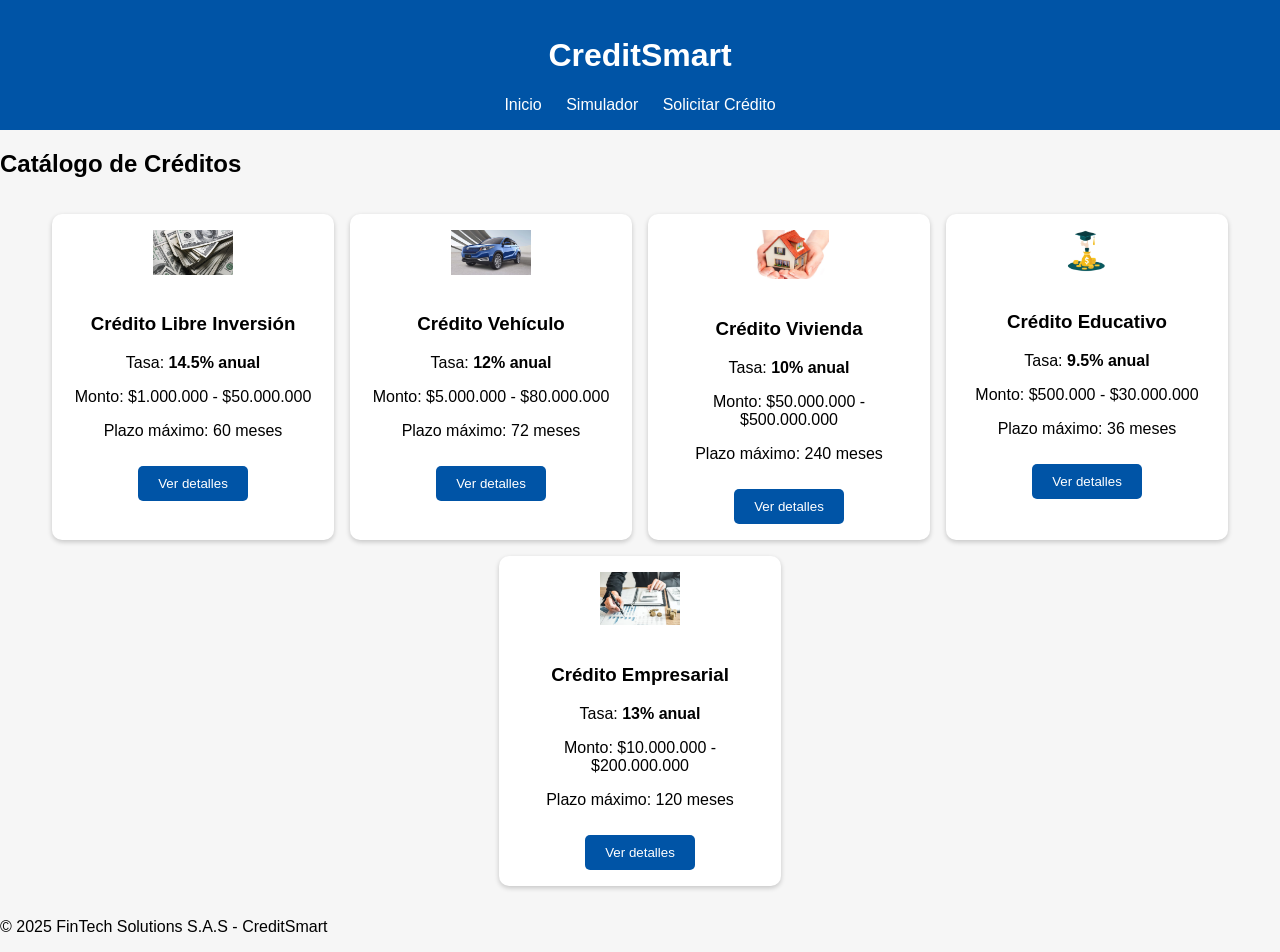
<file: index.html>
<!DOCTYPE html>
<html lang="es">
<head>
  <meta charset="UTF-8">
  <meta name="viewport" content="width=device-width, initial-scale=1.0">
  <title>CreditSmart - Catálogo de Créditos</title>
  <link rel="stylesheet" href="css/styles.css">
</head>
<body>
  <header>
    <h1>CreditSmart</h1>
    <nav>
      <a href="index.html">Inicio</a>
      <a href="simulador.html">Simulador</a>
      <a href="solicitar.html">Solicitar Crédito</a>
    </nav>
  </header>

  <main class="catalogo">
    <h2>Catálogo de Créditos</h2>
    <div class="cards-container">
      <!-- Card 1 -->
      <div class="card">
        <img src="img/libre_inversion.jfif" alt="Crédito Libre Inversión">
        <h3>Crédito Libre Inversión</h3>
        <p>Tasa: <strong>14.5% anual</strong></p>
        <p>Monto: $1.000.000 - $50.000.000</p>
        <p>Plazo máximo: 60 meses</p>
        <button>Ver detalles</button>
      </div>

      <div class="card">
        <img src="img/vehiculo.webp" alt="Crédito Vehículo">
        <h3>Crédito Vehículo</h3>
        <p>Tasa: <strong>12% anual</strong></p>
        <p>Monto: $5.000.000 - $80.000.000</p>
        <p>Plazo máximo: 72 meses</p>
        <button>Ver detalles</button>
      </div>

      <div class="card">
        <img src="img/vivienda.jpg" alt="Crédito Vivienda">
        <h3>Crédito Vivienda</h3>
        <p>Tasa: <strong>10% anual</strong></p>
        <p>Monto: $50.000.000 - $500.000.000</p>
        <p>Plazo máximo: 240 meses</p>
        <button>Ver detalles</button>
      </div>

      <div class="card">
        <img src="img/educativo.jpg" alt="Crédito Educativo">
        <h3>Crédito Educativo</h3>
        <p>Tasa: <strong>9.5% anual</strong></p>
        <p>Monto: $500.000 - $30.000.000</p>
        <p>Plazo máximo: 36 meses</p>
        <button>Ver detalles</button>
      </div>

      <div class="card">
        <img src="img/empresarial.webp" alt="Crédito Empresarial">
        <h3>Crédito Empresarial</h3>
        <p>Tasa: <strong>13% anual</strong></p>
        <p>Monto: $10.000.000 - $200.000.000</p>
        <p>Plazo máximo: 120 meses</p>
        <button>Ver detalles</button>
      </div>
    </div>
  </main>

  <footer>
    <p>© 2025 FinTech Solutions S.A.S - CreditSmart</p>
  </footer>
</body>
</html>
</file>
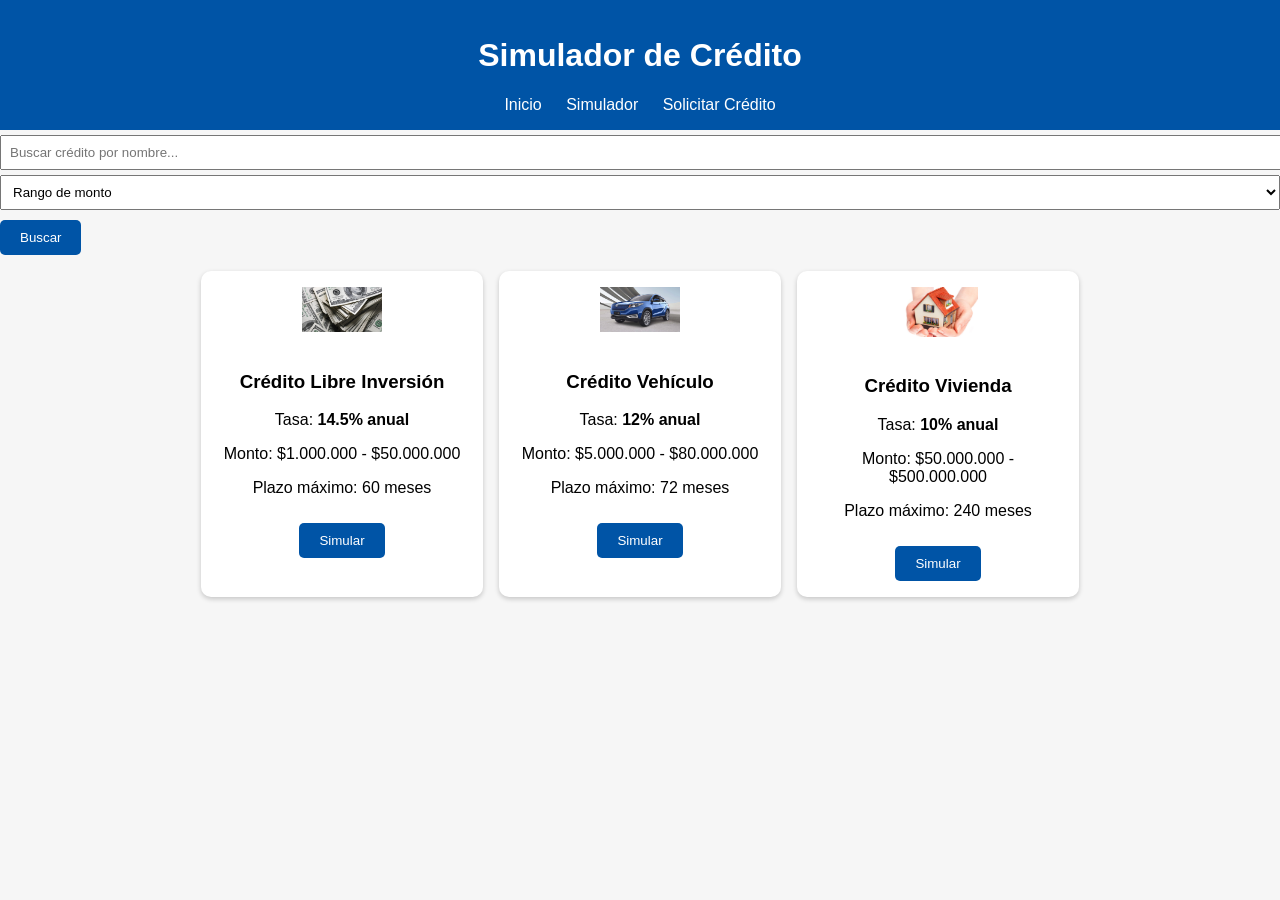
<file: simulador.html>
<!DOCTYPE html>
<html lang="es">
<head>
  <meta charset="UTF-8">
  <title>CreditSmart - Simulador</title>
  <link rel="stylesheet" href="css/styles.css">
</head>
<body>
  <header>
    <h1>Simulador de Crédito</h1>
    <nav>
      <a href="index.html">Inicio</a>
      <a href="simulador.html">Simulador</a>
      <a href="solicitar.html">Solicitar Crédito</a>
    </nav>
  </header>

  <main>
    <section class="buscador">
      <input type="text" placeholder="Buscar crédito por nombre...">
      <select>
        <option>Rango de monto</option>
        <option>$0 - $5.000.000</option>
        <option>$5.000.000 - $20.000.000</option>
        <option>$20.000.000 - $50.000.000</option>
        <option>Más de $50.000.000</option>
      </select>
      <button>Buscar</button>
    </section>

    <div class="cards-container">
      <div class="card">
        <img src="img/libre_inversion.jfif" alt="Crédito Libre Inversión">
        <h3>Crédito Libre Inversión</h3>
        <p>Tasa: <strong>14.5% anual</strong></p>
        <p>Monto: $1.000.000 - $50.000.000</p>
        <p>Plazo máximo: 60 meses</p>
        <button>Simular</button>
      </div>

      <div class="card">
        <img src="img/vehiculo.webp" alt="Crédito Vehículo">
        <h3>Crédito Vehículo</h3>
        <p>Tasa: <strong>12% anual</strong></p>
        <p>Monto: $5.000.000 - $80.000.000</p>
        <p>Plazo máximo: 72 meses</p>
        <button>Simular</button>
      </div>

        <div class="card">
            <img src="img/vivienda.jpg" alt="Crédito Vivienda">
            <h3>Crédito Vivienda</h3>
            <p>Tasa: <strong>10% anual</strong></p>
            <p>Monto: $50.000.000 - $500.000.000</p>
            <p>Plazo máximo: 240 meses</p>
            <button>Simular</button>
    </div>
  </main>
</body>
</html>
</file>
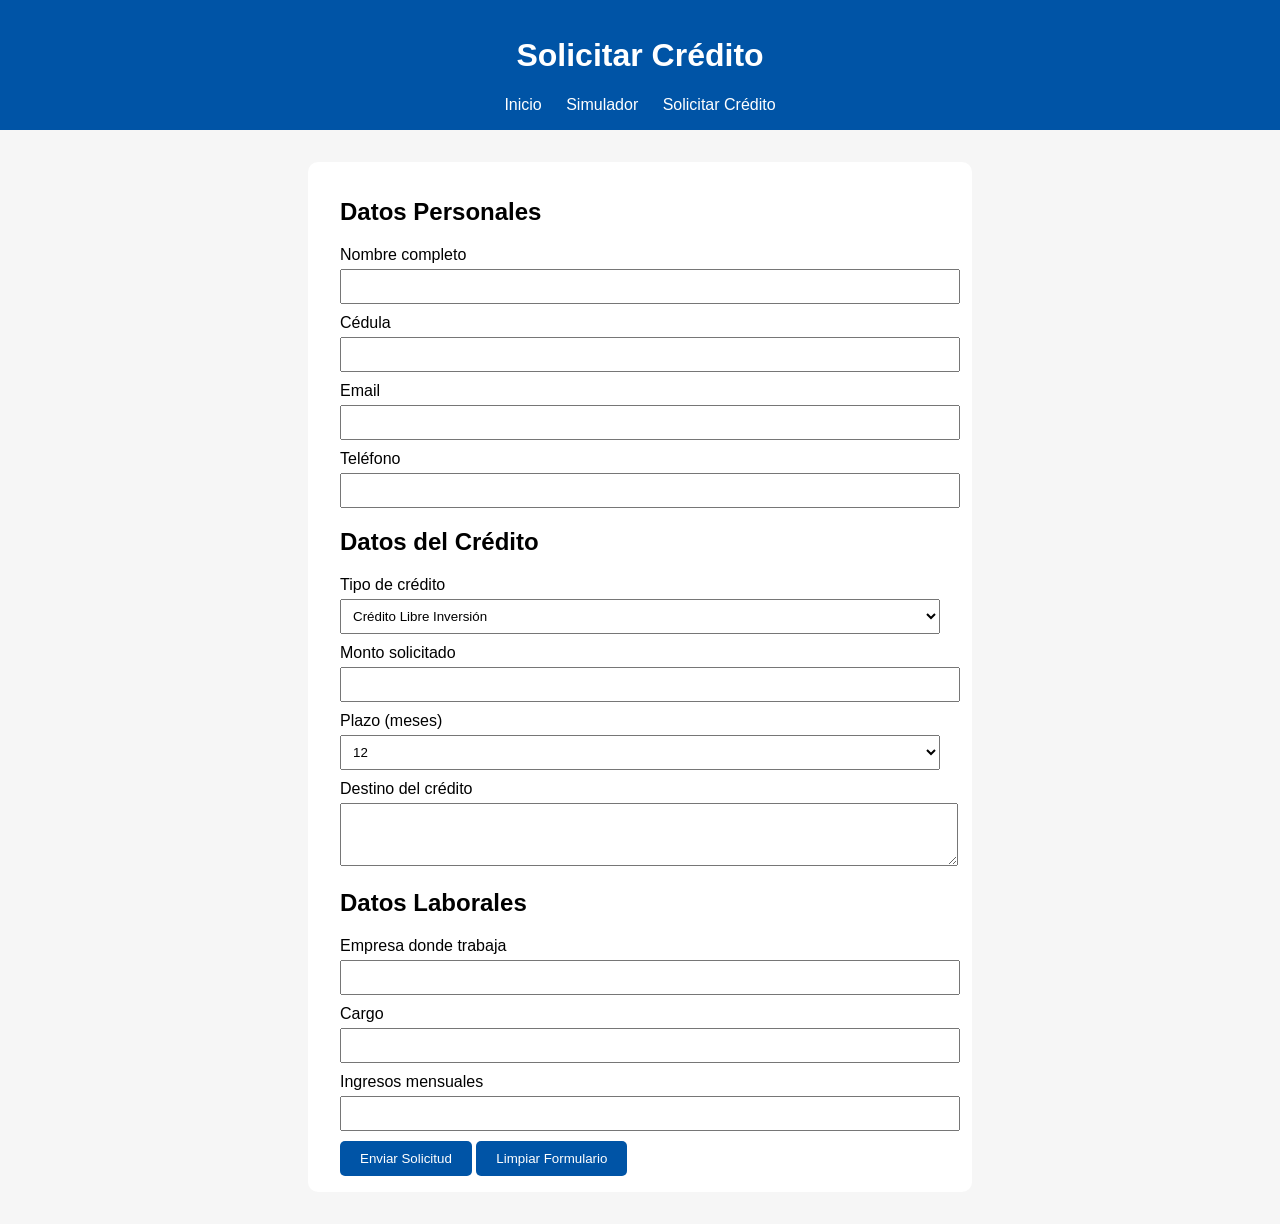
<file: solicitar.html>
<!DOCTYPE html>
<html lang="es">
<head>
  <meta charset="UTF-8">
  <title>CreditSmart - Solicitar Crédito</title>
  <link rel="stylesheet" href="css/styles.css">
</head>
<body>
  <header>
    <h1>Solicitar Crédito</h1>
    <nav>
      <a href="index.html">Inicio</a>
      <a href="simulador.html">Simulador</a>
      <a href="solicitar.html">Solicitar Crédito</a>
    </nav>
  </header>

  <main>
    <form class="formulario">
      <h2>Datos Personales</h2>
      <label>Nombre completo</label>
      <input type="text" required>

      <label>Cédula</label>
      <input type="number" required>

      <label>Email</label>
      <input type="email" required>

      <label>Teléfono</label>
      <input type="tel" required>

      <h2>Datos del Crédito</h2>
      <label>Tipo de crédito</label>
      <select>
        <option>Crédito Libre Inversión</option>
        <option>Crédito Vehículo</option>
        <option>Crédito Vivienda</option>
        <option>Crédito Educativo</option>
        <option>Crédito Empresarial</option>
      </select>

      <label>Monto solicitado</label>
      <input type="number" required>

      <label>Plazo (meses)</label>
      <select>
        <option>12</option>
        <option>24</option>
        <option>36</option>
        <option>48</option>
        <option>60</option>
      </select>

      <label>Destino del crédito</label>
      <textarea rows="3"></textarea>

      <h2>Datos Laborales</h2>
      <label>Empresa donde trabaja</label>
      <input type="text">

      <label>Cargo</label>
      <input type="text">

      <label>Ingresos mensuales</label>
      <input type="number">

      <div class="botones">
        <button type="submit">Enviar Solicitud</button>
        <button type="reset">Limpiar Formulario</button>
      </div>
    </form>
  </main>
</body>
</html>
</file>
<file: css/styles.css>
body {
  font-family: Arial, sans-serif;
  margin: 0;
  background-color: #f6f6f6;
}

header {
  background-color: #0054a6;
  color: white;
  text-align: center;
  padding: 1rem;
}

nav a {
  color: white;
  margin: 0 10px;
  text-decoration: none;
}

.cards-container {
  display: flex;
  flex-wrap: wrap;
  justify-content: center;
  gap: 1rem;
  padding: 1rem;
}

.card {
  background: white;
  width: 250px;
  border-radius: 10px;
  box-shadow: 0 2px 5px rgba(0,0,0,0.2);
  text-align: center;
  padding: 1rem;
}

.card img {
  width: 80px;
  margin-bottom: 1rem;
}

.formulario {
  background: white;
  max-width: 600px;
  margin: 2rem auto;
  padding: 1rem 2rem;
  border-radius: 10px;
}

label {
  display: block;
  margin-top: 10px;
}

input, select, textarea {
  width: 100%;
  padding: 8px;
  margin-top: 5px;
}

button {
  background-color: #0054a6;
  color: white;
  padding: 10px 20px;
  border: none;
  margin-top: 10px;
  border-radius: 5px;
  cursor: pointer;
}
</file>
